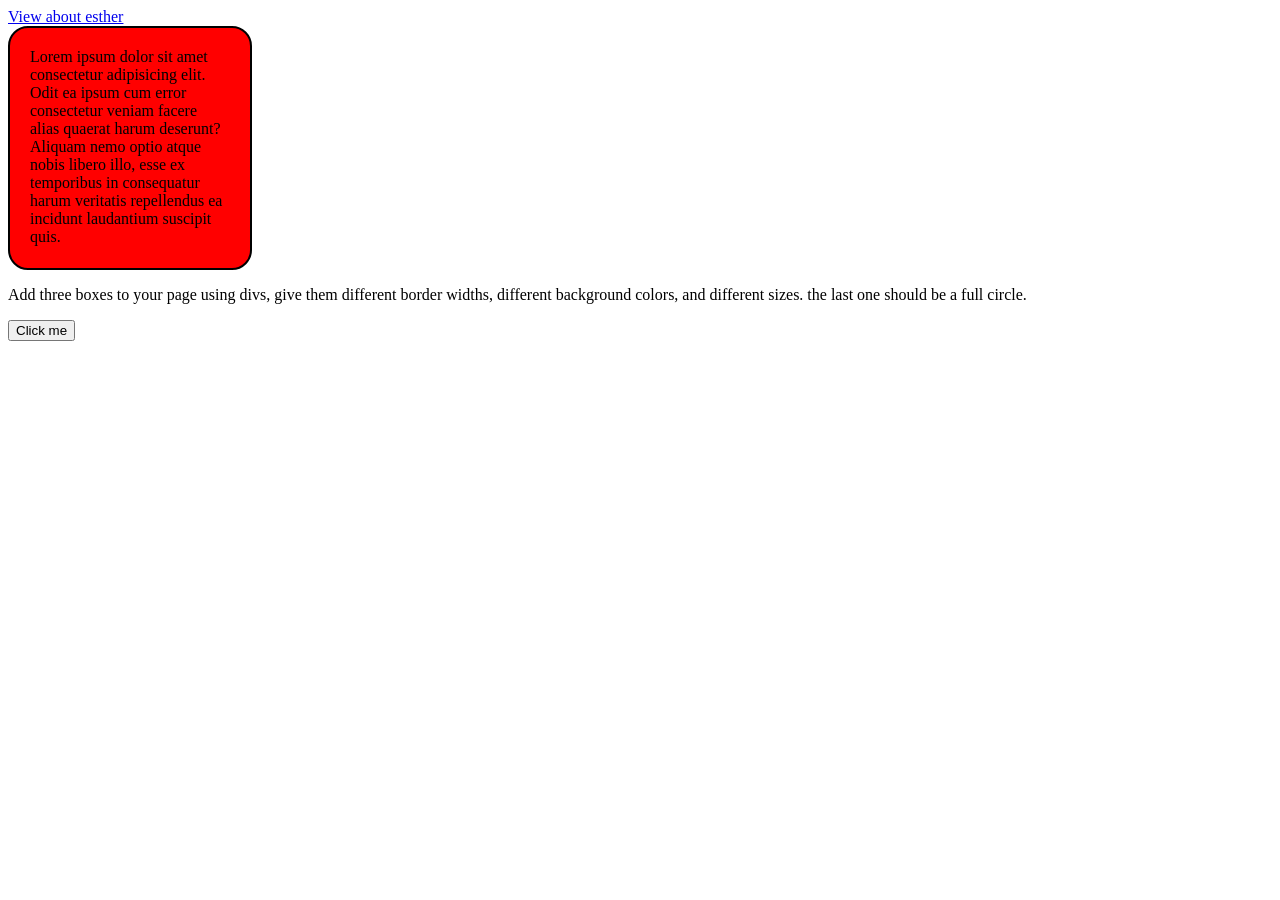
<file: index.html>
<!DOCTYPE html>
<html lang="en">
<head>
    <meta charset="UTF-8">
    <meta name="viewport" content="width=device-width, initial-scale=1.0">
    <link rel="stylesheet" href="style.css">
    <title>Document</title>
</head>
<body>
    <a href="esther.html">View about esther</a>
   <div class="test">Lorem ipsum dolor sit amet consectetur adipisicing elit. Odit ea ipsum cum error consectetur veniam facere alias quaerat harum deserunt? Aliquam nemo optio atque nobis libero illo, esse ex temporibus in consequatur harum veritatis repellendus ea incidunt laudantium suscipit quis.</div>
   <p>Add three boxes to your page using divs, give them different border widths, different background colors, and different sizes. the last one should be a full circle.</p>
   <button>Click me</button>
</body>
</html>
</file>
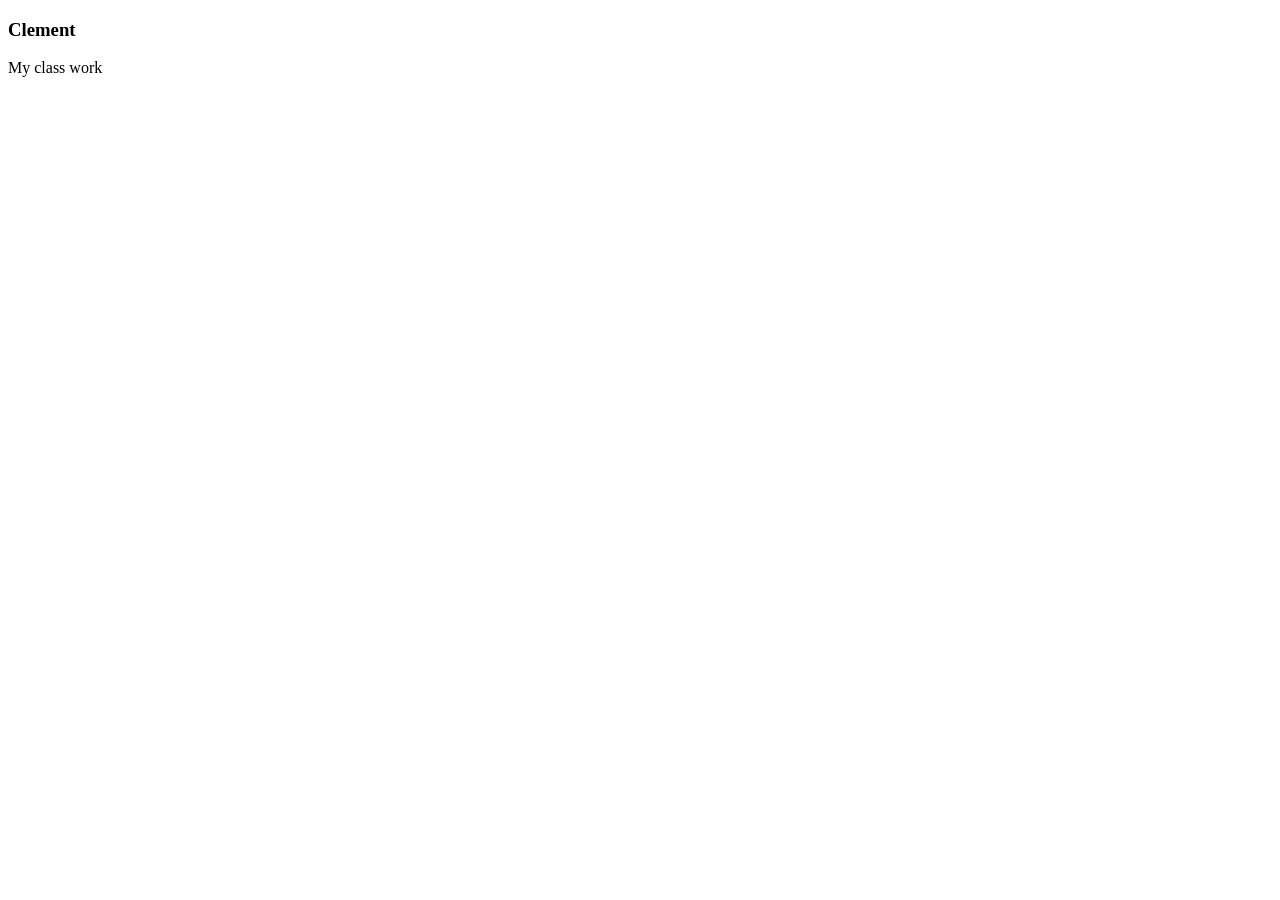
<file: classwork.html>
<!DOCTYPE html>
<html lang="en">
<head>
    <meta charset="UTF-8">
    <meta name="viewport" content="width=device-width, initial-scale=1.0">
    <title>Document</title>
</head>
<body>
    <h3>Clement</h3>
    <p>My class work</p>
</body>
</html>
</file>
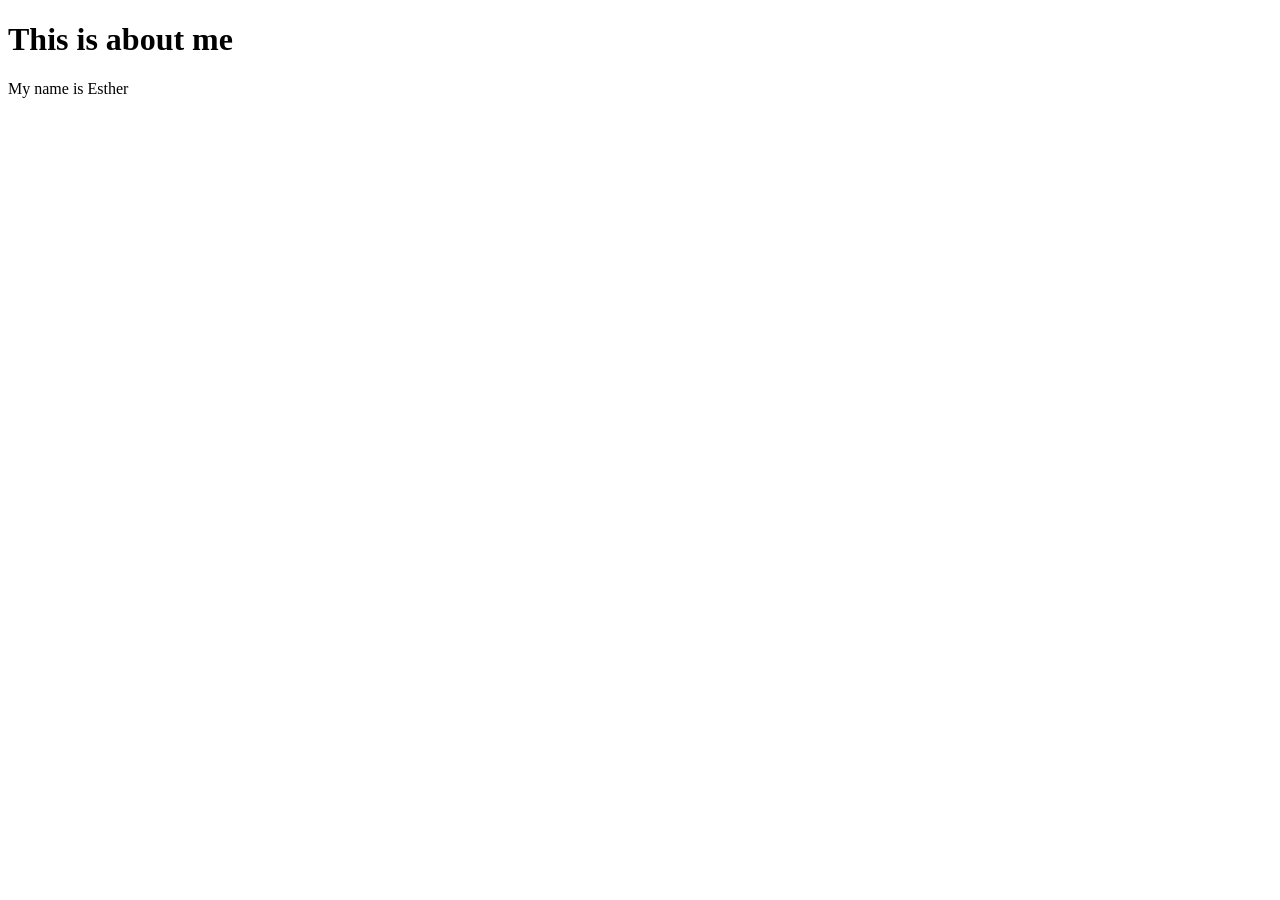
<file: esther.html>
<!DOCTYPE html>
<html lang="en">
<head>
    <meta charset="UTF-8">
    <meta name="viewport" content="width=device-width, initial-scale=1.0">
    <title>Document</title>
</head>
<body>
    <h1>This is about me</h1>
    <p>My name is Esther</p>
</body>
</html>
</file>
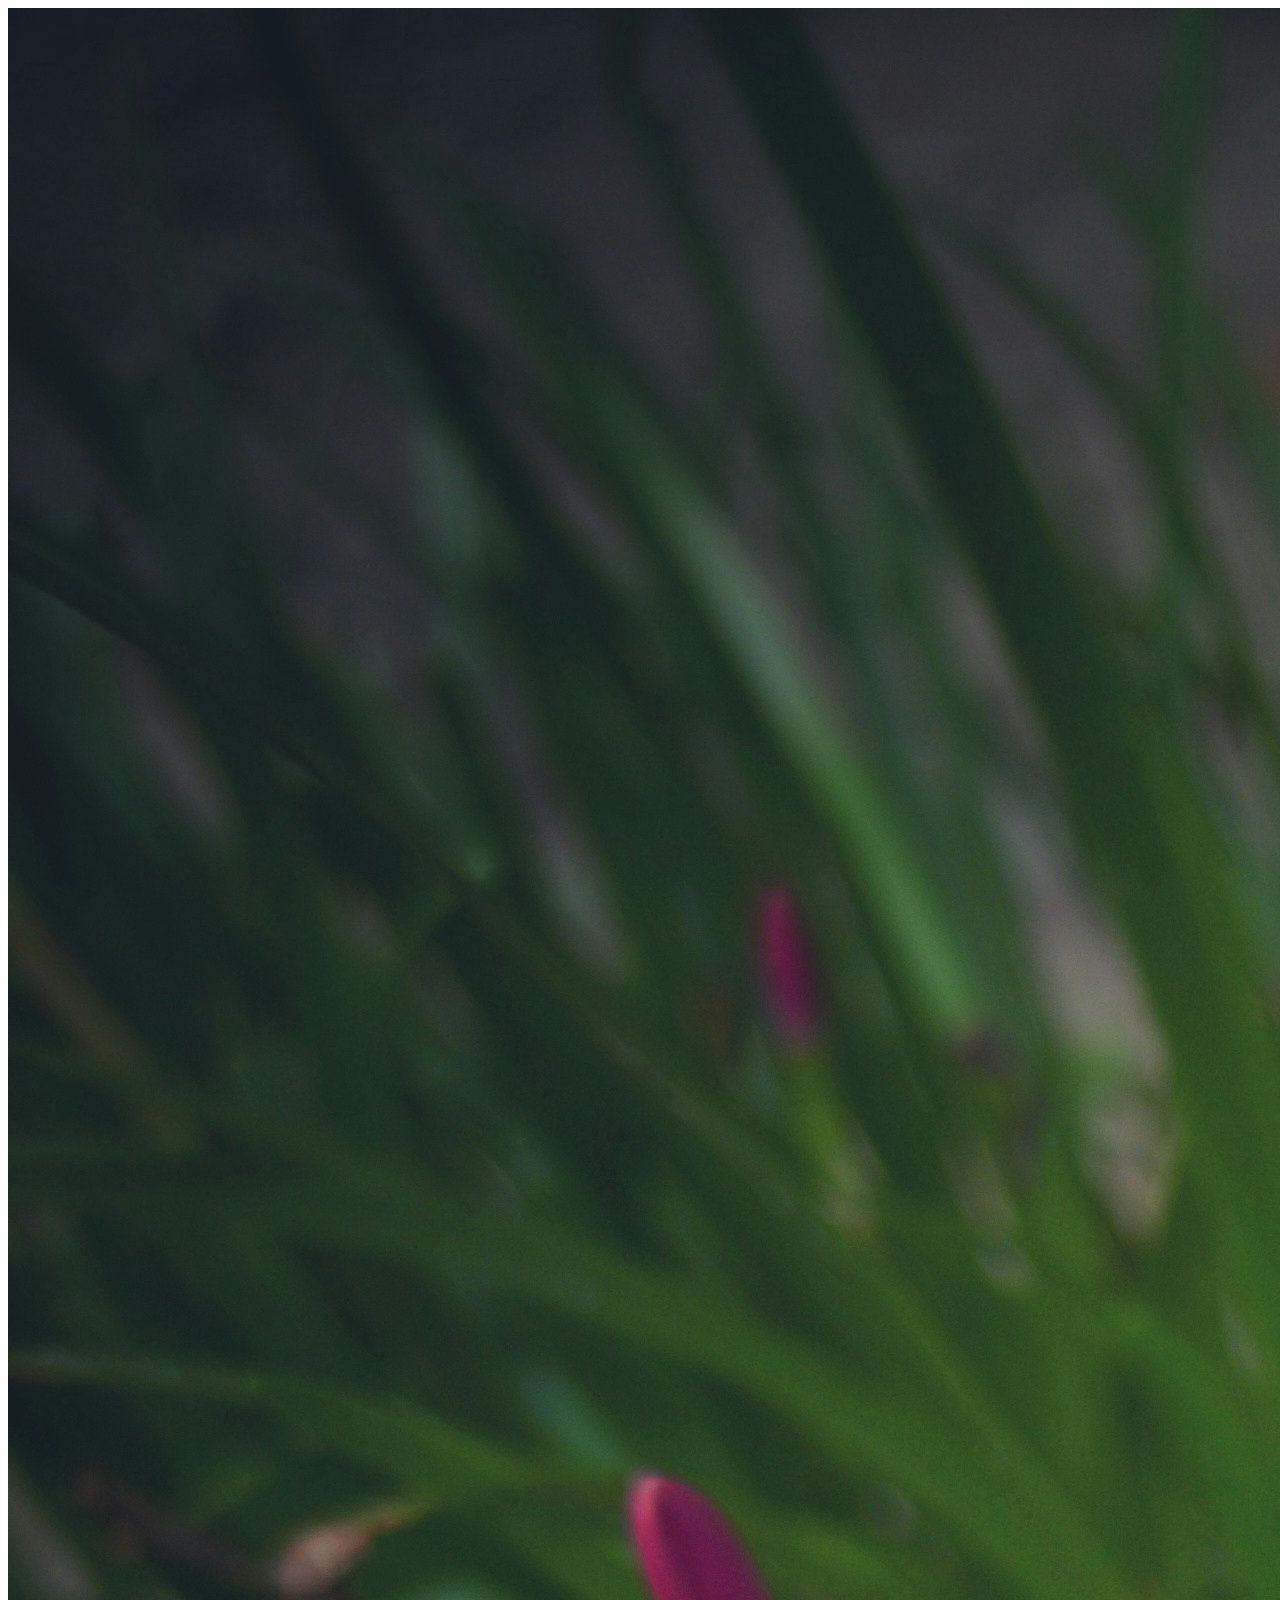
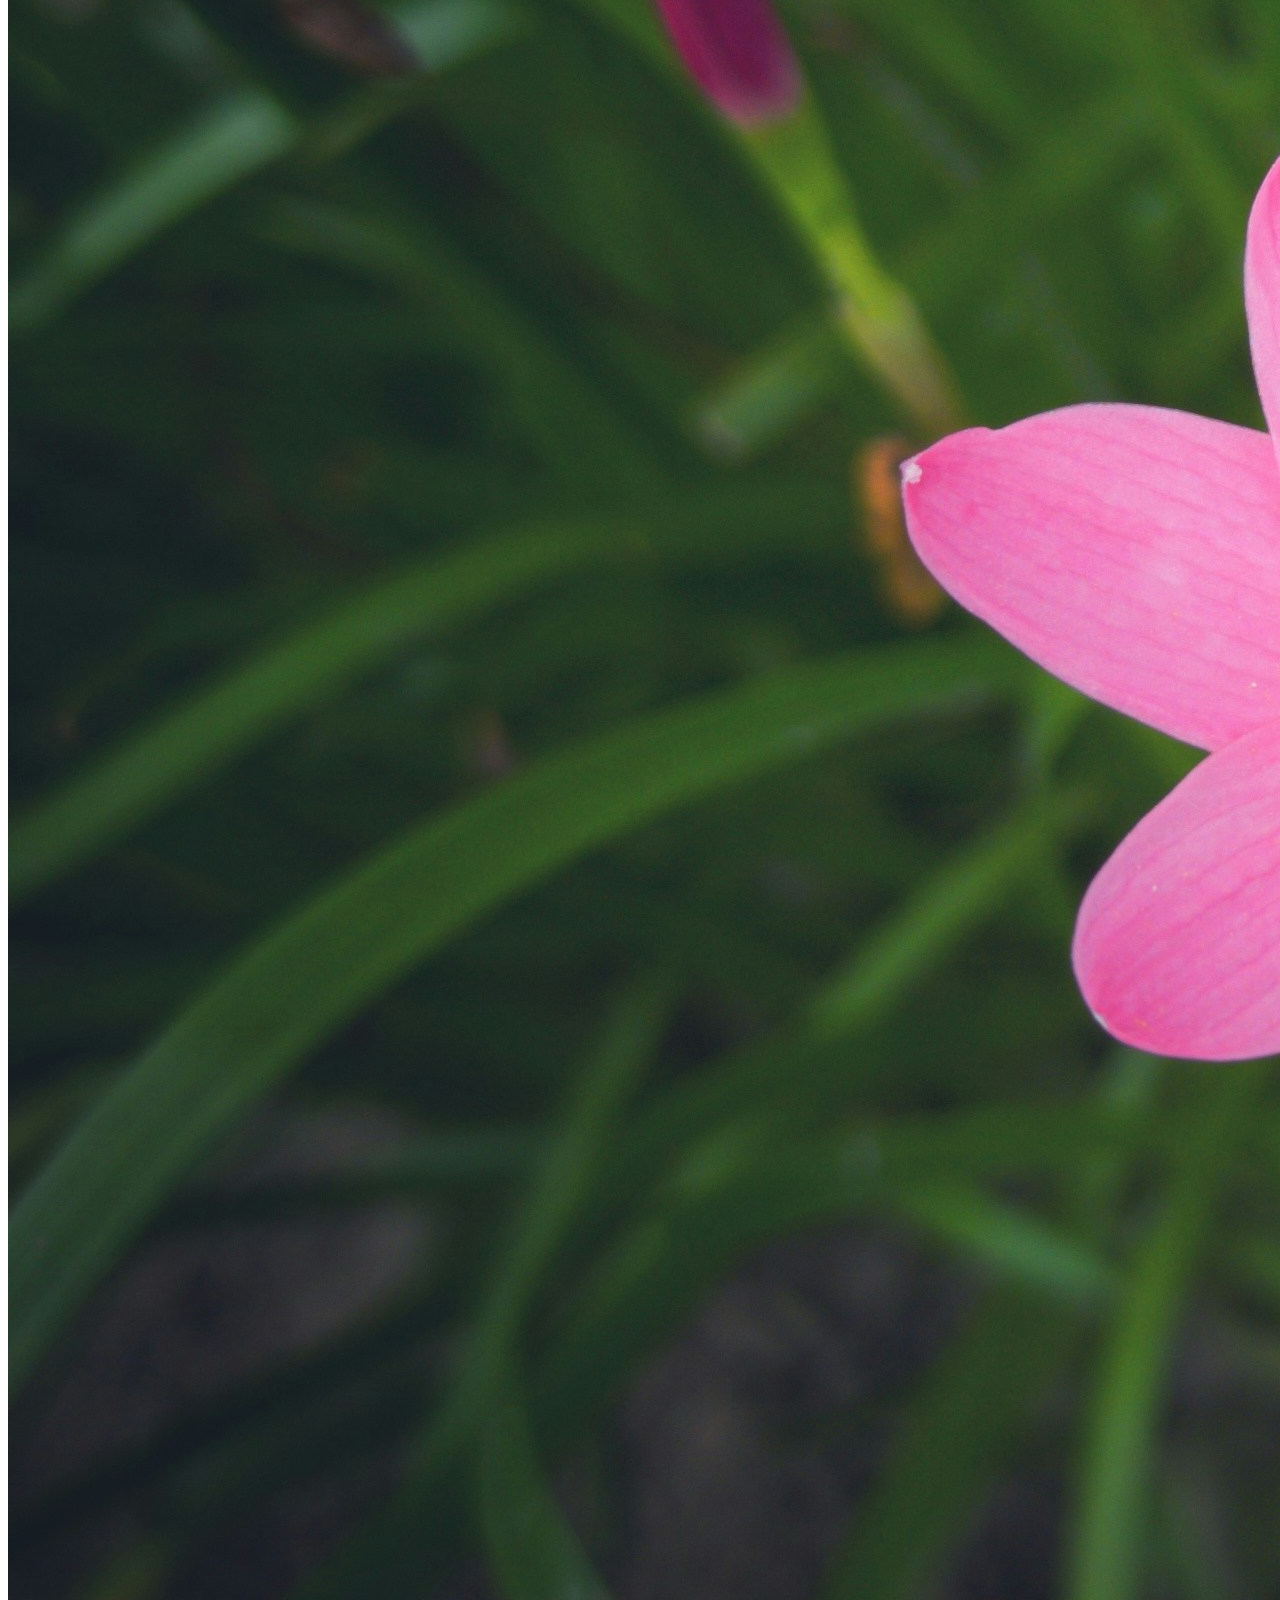
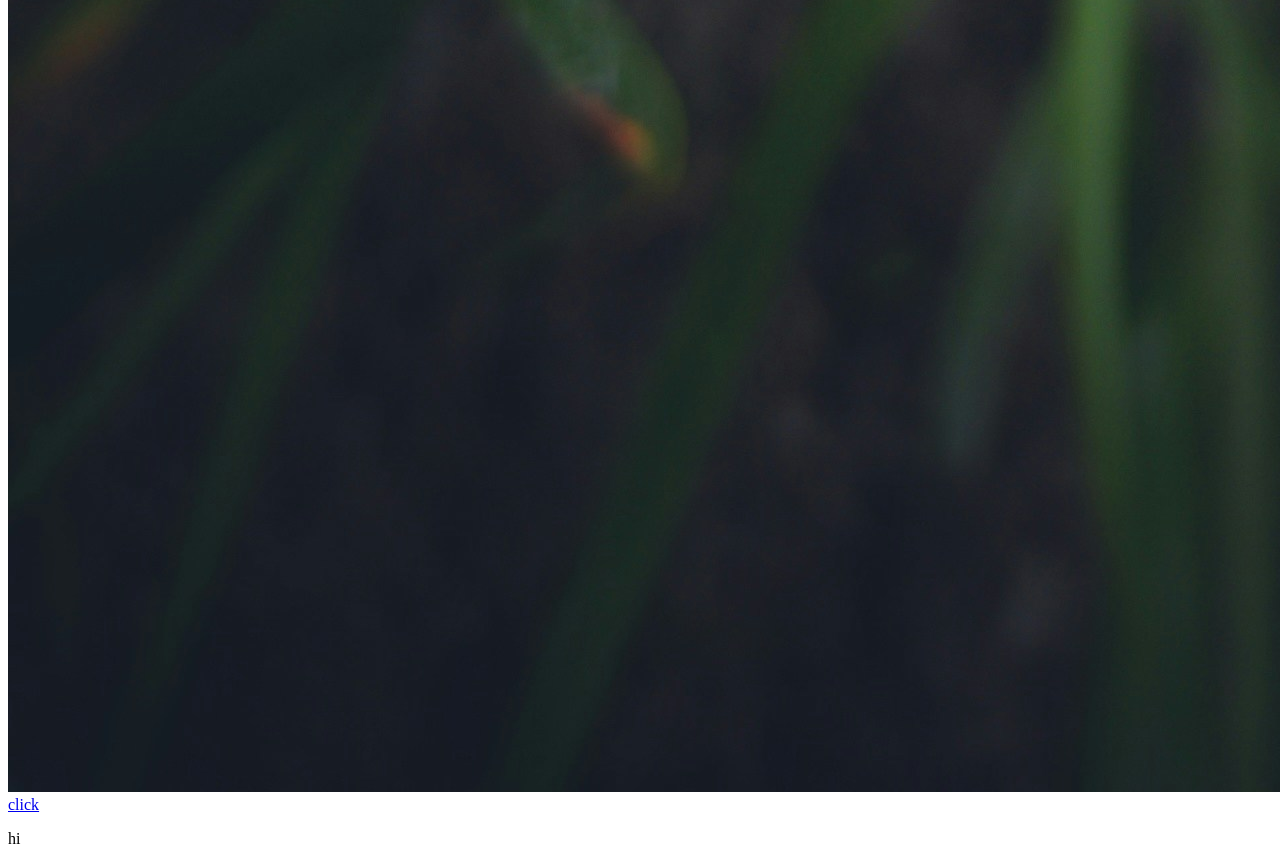
<file: lam.html>
<!DOCTYPE html>
<html lang="en">
<head>
    <meta charset="UTF-8">
    <meta name="viewport" content="width=device-width, initial-scale=1.0">
    <title>Document</title>
</head>
<body>
    <div class="lambert ">
        <img src="img.jpg" alt="">
        <a href="http://127.0.0.1:5500/card.html">click</a>
        <p>hi</p>
    </div>
</body>
</html>
</file>
<file: style.css>
/* p {
    color: rgb(217, 26, 87); 
    font-family: sans-serif;
    font-size: 30px;
    font-weight: 600;
    line-height: 100px; 
    word-spacing: 30px;
    text-align: center;
} */

/* body {
    background-image: url(https://plus.unsplash.com/premium_photo-1673697240037-404e3567b9ca?w=500&auto=format&fit=crop&q=60&ixlib=rb-4.1.0&ixid=M3wxMjA3fDB8MHxzZWFyY2h8MXx8YmFja2dyb3VuZCUyMGltYWdlcyUyMHBpbmslMjBsYW5kc2NhcGV8ZW58MHx8MHx8fDA%3D);
    background-repeat: no-repeat;
    background-size: cover;
} */

.test {
    height: 200px;
    width: 200px;
    background-color: red;
    border: 2px black solid;
    border-radius: 20px;

    /* 4 - top, right, bottom, left */
    /* 3 - top, left & right, bottom */
    /* 2 - top & bottom, left & right */
    /* 1 - all */
    
    padding: 20px;
}
</file>
